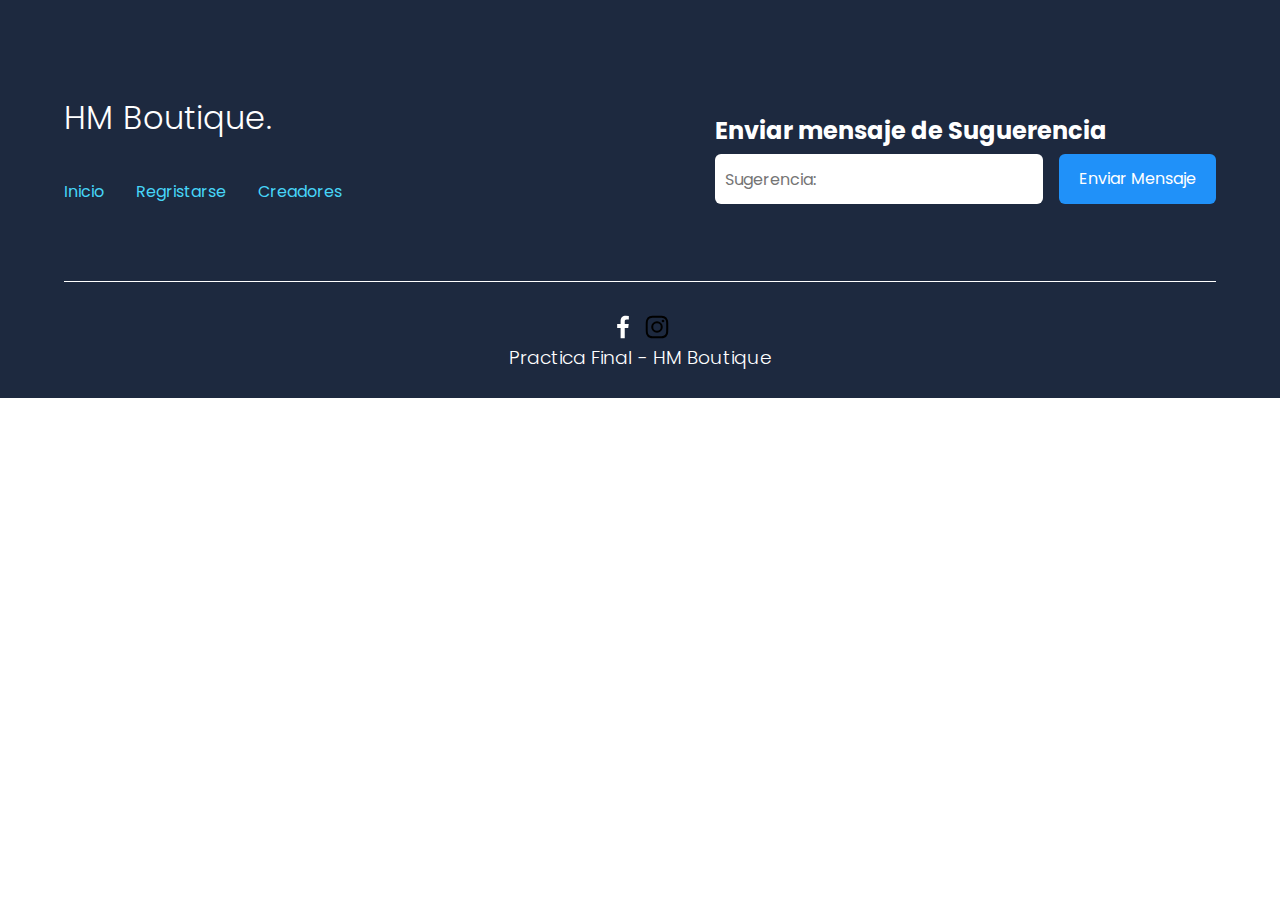
<file: Registraese.html>
<!DOCTYPE html>
<html lang="es">
<head>
    <meta charset="UTF-8">
    <meta http-equiv="X-UA-Compatible" content="IE=edge">
    <meta name="viewport" content="width=device-width, initial-scale=1.0">
    <title>HM Boutique</title>
    
    <link rel="shortcut icon" href="./img/logo-16x16.png" type="image/x-icon">
    <link rel="stylesheet" href="./css/normalize.css">
    <link rel="stylesheet" href="./css/estilos.css">
</head>
<body>
    
       

    <footer class="footer">
        <section class="footer__container container">
            <nav class="nav nav--footer">
                <h2 class="footer__title">HM Boutique.</h2>

                <ul class="nav__link nav__link--menu">
                    <li class="nav__items">
                        <a href="Index.html" class="nav__links">Inicio</a>
                        
                    </li>
                   
                    <li class="nav__items">
                        <a href="Registraese.html" class="nav__links">Regristarse</a>
                    </li>
                    <li class="nav__items">
                        <a href="Creadores.html" class="nav__links">Creadores</a>
                    </li>
    
                    <img src="./img/portada de ofertas.jpg" class="nav__close">
                </ul>
            </nav>

            <form class="footer__form" action="https://formspree.io/f/mknkkrkj" method="POST">
                <h2 class="footer__newsletter">Enviar mensaje de Suguerencia</h2>
                <div class="footer__inputs">
                    <input type="suguerencia" placeholder="Sugerencia:" class="footer__input" name="_replyto">
                    <input type="submit" value="Enviar Mensaje" class="footer__submit">
                </div>
            </form>
        </section>

        <section class="footer__copy container">
            <div class="footer__social">
                <a href="#" class="footer__icons"><img src="./img/facebook.svg" class="footer__img"></a>
                
                <a href="#" class="footer__icons"><img src="./img/bxl-instagram (2).svg" class="footer__img" animation='burst' flip='vertical' color='#ffffff'></a>
                
            </div>

            <h3 class="footer__copyright">Practica Final - HM Boutique</h3>
        </section>

    </footer>
    

</body>
</html>
</file>
<file: css/estilos.css>
@import url('https://fonts.googleapis.com/css2?family=Poppins:wght@300;400;600;700&display=swap');

:root {
    --padding-container: 100px 0;
    --color-title: #001A49;
}

body {
    font-family: 'Poppins', sans-serif;
}

.container {
    width: 90%;
    max-width: 1200px;
    margin: 0 auto;
    overflow: hidden;
    padding: var(--padding-container);
}

.articulos__img{
    width: 200px;
    height: 200px;
    
    object-fit: cover;
    object-position: 50% 50%;
}

.hero {
    width: 100%;
    height: 100vh;
    min-height: 600px;
    max-height: 800px;
    position: relative;
    display: grid;
    grid-template-rows: 100px 1fr;
    color: #fff;
}

.hero::before { /* Para darle formato a la portada */
    content: "";
    position: absolute;
    top: 0;
    left: 0;
    width: 100%;
    height: 100%;
    background-image: linear-gradient(180deg, #0705058c 0%, #0000008c 100%), url('../img/hm2.jpg');
    background-size: cover;
    clip-path: polygon(0 0, 100% 0, 84% 100%, 13% 100%);
    z-index: -1;
}

.hm {
    width: 100%;
    height: 100vh;
    min-height: 600px;
    max-height: 800px;
    position: relative;
    display: grid;
    grid-template-rows: 100px 1fr;
    color: #fff;
}

.hm::before { /* Para darle formato a la portada */
    content: "";
    position: absolute;
    top: 0;
    left: 0;
    width: 100%;
    height: 100%;
    background-image: linear-gradient(180deg, #0705058c 0%, #0000008c 100%), url('../img/portada\ de\ ofertas.jpg');
    background-size: cover;
    
    z-index: -1;
}

/* Nav */

.nav {
    --padding-container: 0;
    height: 100%;
    display: flex;
    align-items: center;
}

.nav__title {
    font-weight: 300;
}

.nav__link {
    margin-left: auto;
    padding: 0;
    display: grid;
    grid-auto-flow: column;
    grid-auto-columns: max-content;
    gap: 2em;
}

.nav__items {
    list-style: none;
}
 
.nav__links {
    color: rgb(71, 213, 248);
    text-decoration: none;
}

.nav__menu {
    margin-left: auto;
    cursor: pointer;
    display: none;
}

.nav__img {
    display: block;
    width: 30px;
}


.nav__close {
    display: var(--show, none);
}


/* Hero container */

.hero__container {
    max-width: 800px;
    --padding-container: 0;
    display: grid;
    grid-auto-rows: max-content;
    align-content: center;
    gap: 1em;
    padding-bottom: 100px;
    text-align: center;
}

.hero__title {
    font-size: 3rem;
}

.hero__paragraph { 
    margin-bottom: 20px;
}

.cta {
    display: inline-block;
    background-color: #2091F9;
    justify-self: center;
    color: #fff;
    text-decoration: none;
    padding: 13px 30px;
    border-radius: 32px;
}

/* About */

.about {
    text-align: center;
}

.subtitle {
    color: var(--color-title);
    font-size: 2rem;
    margin-bottom: 25px;
}


.about__paragraph {
    line-height: 1.7;
}

.about__main {
    padding-top: 80px;
    display: grid;
    width: 90%;
    margin: 0 auto;
    gap: 1em;
    overflow: hidden;
    grid-template-columns: repeat(auto-fit, minmax(260px, auto));
}


.about__icons {
    display: grid;
    gap: 1em;
    justify-items: center;
    width: 260px;
    overflow: hidden;
    margin: 0 auto;
}

.about__icon {
    width: 40px;
}

/* Knowledge */

.knowledge {
    background-color: #e5e5f7;
    background-image: radial-gradient(#444cf7 0.5px, transparent 0.5px), radial-gradient(#444cf7 0.5px, #e5e5f7 0.5px);
    background-size: 20px 20px;
    background-position: 0 0, 10px 10px;
    overflow: hidden;
}

.knowledge__container{
    display: grid;
    grid-template-columns: 1fr 1fr;
    gap: 1em;
    align-items: center;
}

.knowledge__picture{
    max-width: 500px;
}

.knowledge__paragraph{
    line-height: 1.7;
    margin-bottom: 15px;
}

.knowledge__img{
    width: 100%;
    display: block;
}

/* price */

.price{
    text-align: center;
}

.price__table{
    padding-top: 60px;
    display: flex;
    flex-wrap: wrap;
    gap: 2.5em;
    justify-content: space-evenly;
    align-items: center;
}

.price__element{
    background-color: #e5e5f7;
    text-align: center;
    border-radius: 10px;
    width: 330px;
    padding: 40px;
    --color-plan: #696871;
    --color-price: #1D293F;
    --bg-cta: #fff;
    --color-cta: #5454D4;
    --color-items: #696871;
}

.price__element--best{
    width: 370px;
    padding: 60px 40px;
    background-color: #3bdfd6;
    --color-plan: rgb(255 255 255 / 75%);
    --color-price: #fff;
    --bg-cta: #0e837d;
    --color-cta: #FFF;
    --color-items: #fff;
}


.price__name{
    color: var(--color-plan);
    margin-bottom: 15px;
    font-weight: 300;
}

.price__price{
    font-size: 2.5rem;
    color: var(--color-price);
}

.price__items{
    margin-top: 35px;
    display: grid;
    gap: 1em;
    font-weight: 300;
    font-size: 1.2rem;
    margin-bottom: 50px;
    color: var(--color-items);
}

.price__cta{
    display: block;
    padding: 20px 0;
    border-radius: 10px;
    text-decoration: none;
    background-color: var(--bg-cta);
    font-weight: 600;
    color: var(--color-cta);
    box-shadow: 0 0 1px rgba(0, 0, 0, .5);
}

/* Testimony */

.testimony{
    background-color: #015741;
}

.testimony__container{
    display: grid;
    grid-template-columns: 50px 1fr 50px;
    gap: 1em;
    align-items: center;
}

.testimony__body{
    display: grid;
    grid-template-columns: 1fr max-content;
    justify-content: space-between;
    align-items: center;
    gap: 2em;
    grid-column: 2/3;
    grid-row: 1/2;
    opacity: 0;
    pointer-events: none;
}


.testimony__body--show{
    pointer-events: unset;
    opacity: 1;
    transition: opacity 1.5s ease-in-out;
}

.testimony__img{
    width: 250px;
    height: 250px;
    border-radius: 50%;
    object-fit: cover;
    object-position: 50% 30%;
}



.testimony__texts{
    max-width: 700px;
}

.testimony__course{
    background-color: rgb(129, 225, 65);
    color: #fff;
    display: inline-block;
    padding: 5px;
}

.testimony__arrow{
    width: 90%;
    cursor: pointer;
}

/* Questions */

.questions{
    text-align: center;
}

.questions__container{
    display: grid;
    gap: 2em;
    padding-top: 50px;
    padding-bottom: 100px;
}

.questions__padding{
    padding: 0;
    transition: padding .3s;
    border: 1px solid #5454D4;
    border-radius: 6px;
}

.questions__padding--add{
    padding-bottom: 30px;
}

.questions__answer{
    padding: 0 30px 0;
    overflow: hidden;
}

.questions__title{
    text-align: left;
    display: flex;
    font-size: 20px;
    padding: 30px 0 30px;
    cursor: pointer;
    color: var(--color-title);
    justify-content: space-between;
}

.questions__arrow{
    border-radius: 50%;
    background-color: var(--color-title);
    width: 25px;
    height: 25px;
    display: flex;
    justify-content: center;
    align-items: center;
    align-self: flex-end;
    margin-left: 10px;
    transition:  transform .3s;
}

.questions__arrow--rotate{
    transform: rotate(180deg);
}

.questions__show{
    text-align: left;
    height: 0;
    transition: height .3s;
}

.questions__img{
    display: block;
}

.questions__copy{
    width: 60%;
    margin: 0 auto;
    margin-bottom: 30px;
}

/* Footer */

.footer{
    background-color: #1D293F;
}

.footer__title{
    font-weight: 300;
    font-size: 2rem;
    margin-bottom: 30px;
}

.footer__title, .footer__newsletter{
    color: #fff;
}


.footer__container{
    display: flex;
    justify-content: space-between;
    align-items: center;
    border-bottom: 1px solid #fff;
    padding-bottom: 60px;
}

.nav--footer{
    padding-bottom: 20px;
    display: grid;
    gap: 1em;
    grid-auto-flow: row;
    height: 100%;
}

.nav__link--footer{
    display: flex;
    margin: 0;
    margin-right: 20px;
    flex-wrap: wrap;
}

.footer__inputs{
    margin-top: 10px;
    display: flex;
    overflow: hidden;
}

.footer__input{
    background-color: #fff;
    height: 50px;
    display: block;
    padding-left: 10px;
    border-radius: 6px;
    font-size: 1rem;
    outline: none;
    border: none;
    margin-right: 16px;
}

.footer__submit{
    margin-left: auto;
    display: inline-block;
    height: 50px;
    padding: 0 20px ;
    background-color: #2091F9;
    border: none;
    font-size: 1rem;
    color: #fff;
    border-radius: 6px;
    cursor: pointer;
}

.footer__copy{
    --padding-container: 30px 0;
    text-align: center;
    color: #fff;
}

.footer__copyright{
    font-weight: 300;
}

.footer__icons{
    margin-bottom: 10px;
}

.footer__img{
    width: 30px;
}

/* Media queries */

@media (max-width:800px){
    .nav__menu{
        display: block;
    }

    .nav__link--menu{
        position: fixed;
        background-color: #000;
        top: 0;
        left: 0;
        height: 100%;
        width: 100%;
        display: flex;
        flex-direction: column;
        justify-content: space-evenly;
        align-items: center;
        z-index: 100;
        opacity: 0;
        pointer-events: none;
        transition: .7s opacity;
    }

    .nav__link--show{
        --show: block;
        opacity:1 ;
        pointer-events: unset;
    }

    .nav__close{
        position: absolute;
        top: 30px;
        right: 30px;
        width: 30px;
        cursor: pointer;
    }

    .hero__title{
        font-size: 2.5rem;
    }


    .about__main{
        gap: 2em;
    }

    .about__icons:last-of-type{
        grid-column: 1/-1;
    }


    .knowledge__container{
        grid-template-columns: 1fr;
        grid-template-rows: max-content 1fr;
        gap: 3em;
        text-align: center;
    }

    .knowledge__picture{
        grid-row: 1/2;
        justify-self: center;
    }

    .testimony__container{
        grid-template-columns: 30px 1fr 30px;
    }

    .testimony__body{
        grid-template-columns: 1fr;
        grid-template-rows: max-content max-content;
        gap: 3em;
        justify-items:center ;
    }


    .testimony__img{
        width: 200px;
        height: 200px;
        
    }

    .questions__copy{
        width: 100%;
    }

    .footer__container{
        flex-wrap: wrap;
    }

    .nav--footer{
        width: 100%;
        justify-items: center;
    }

    .nav__link--footer{
        width: 100%;
        justify-content: space-evenly;
        margin: 0;
    }

    .footer__form{
        width: 100%;
        justify-content: space-evenly;
    }

    .footer__input{
        flex: 1;
    }

}

@media (max-width:600px){
    .hero__title{
        font-size: 2rem;
    }

    .hero__paragraph{
        font-size: 1rem;
    }

    .subtitle{
        font-size: 1.8rem;
    }

    .price__element{
        width: 90%;
    }

    .price__element--best{
        width: 90%;
        /* padding: 40px; */
    }

    .price__price{
        font-size: 2rem;
    }

    .testimony{
        --padding-container: 60px 0;
    }

    .testimony__container{
        grid-template-columns: 28px 1fr 28px;
        gap: .9em;
    }

    .testimony__arrow{
        width: 100%;
    }

    .testimony__course{
        margin-top: 15px;
    }

    .questions__title{
        font-size: 1rem;
    }

    .footer__title{
        justify-self: start;
        margin-bottom: 15px;
    }

    .nav--footer{
        padding-bottom: 60px;
    }

    .nav__link--footer{
        justify-content: space-between;
    }

    .footer__inputs{
        flex-wrap: wrap;
    }

    .footer__input{
        flex-basis: 100%;
        margin: 0;
        margin-bottom: 16px;
    }

    .footer__submit{
        margin-right: auto;
        margin-left: 0;
        

        /* 
        margin:0;
        width: 100%;
        */
    }
}
</file>
